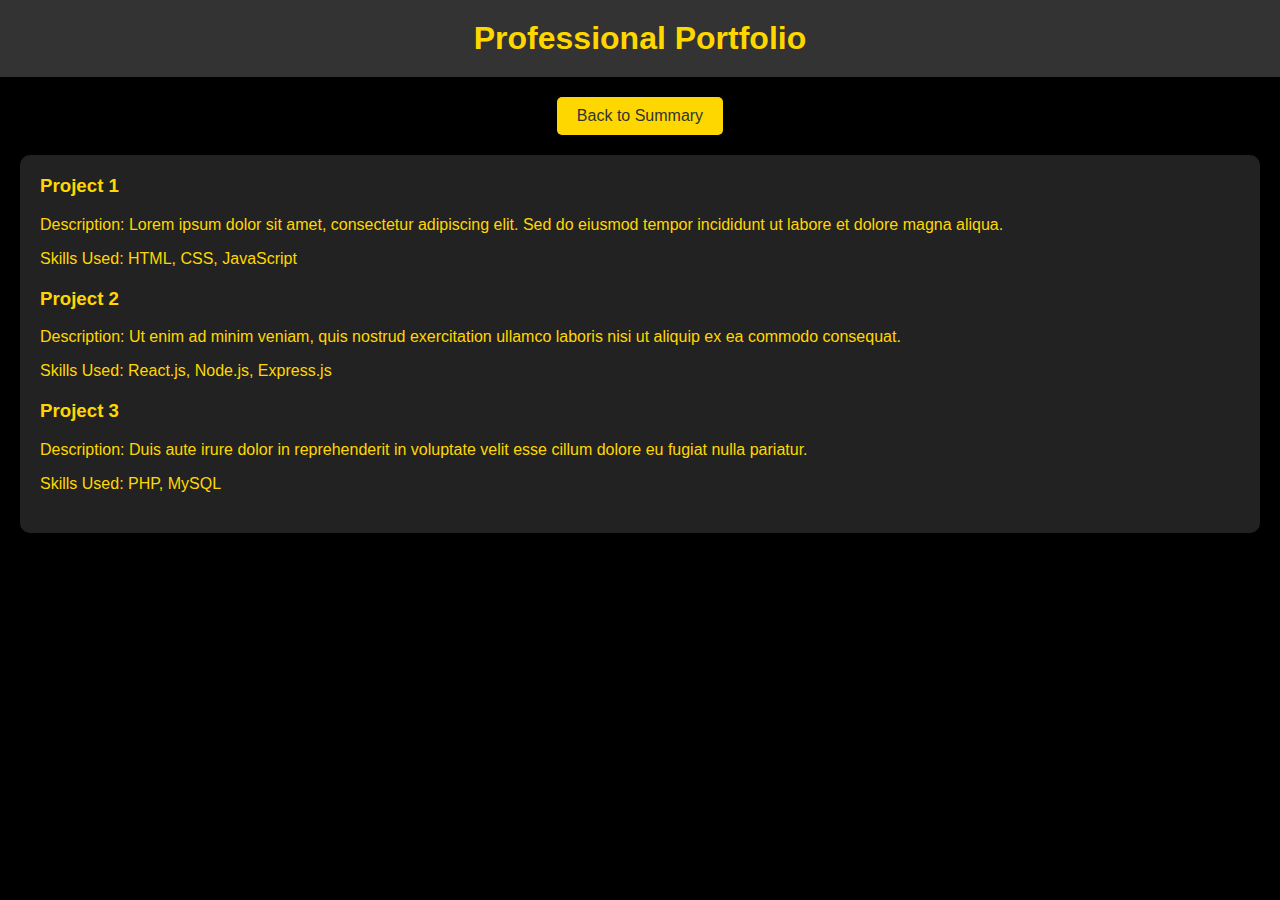
<file: index.html>
<!DOCTYPE html>
<html lang="en">
<head>
  <meta charset="UTF-8">
  <meta name="viewport" content="width=device-width, initial-scale=1.0">
  <title>Professional Portfolio - Projects</title>
  <style>
    body {
      font-family: Arial, sans-serif;
      margin: 0;
      padding: 0;
      background-color: #000; /* Black background */
      color: #ffd700; /* Gold text color */
    }
    header {
      background-color: #333;
      color: #ffd700;
      padding: 20px;
      text-align: center;
    }
    h1 {
      margin: 0;
    }
    nav {
      text-align: center;
      margin: 20px 0;
    }
    nav a {
      text-decoration: none;
      color: #ffd700; /* Gold text color */
      background-color: #333;
      padding: 10px 20px;
      border-radius: 5px;
      margin: 0 10px;
    }
    section {
      padding: 20px;
      margin: 20px;
      background-color: #222; /* Darker background */
      border-radius: 10px;
      box-shadow: 0 0 10px rgba(0, 0, 0, 0.1);
    }
    .project {
      margin-bottom: 20px;
    }
    .project h3 {
      margin-top: 0;
    }
    .back-btn {
      display: inline-block;
      padding: 10px 20px;
      background-color: #ffd700; /* Gold button background */
      color: #333; /* Button text color */
      border: none;
      border-radius: 5px;
      text-decoration: none;
      margin: 0 10px;
    }
    .back-btn:hover {
      background-color: #fbc02d; /* Lighter gold color on hover */
    }
  </style>
</head>
<body>

<header>
  <h1>Professional Portfolio</h1>
</header>

<nav>
  <a href="index.html" class="back-btn">Back to Summary</a>
</nav>

<section>
  <div class="project">
    <h3>Project 1</h3>
    <p>Description: Lorem ipsum dolor sit amet, consectetur adipiscing elit. Sed do eiusmod tempor incididunt ut labore et dolore magna aliqua.</p>
    <p>Skills Used: HTML, CSS, JavaScript</p>
  </div>
  
  <div class="project">
    <h3>Project 2</h3>
    <p>Description: Ut enim ad minim veniam, quis nostrud exercitation ullamco laboris nisi ut aliquip ex ea commodo consequat.</p>
    <p>Skills Used: React.js, Node.js, Express.js</p>
  </div>
  
  <div class="project">
    <h3>Project 3</h3>
    <p>Description: Duis aute irure dolor in reprehenderit in voluptate velit esse cillum dolore eu fugiat nulla pariatur.</p>
    <p>Skills Used: PHP, MySQL</p>
  </div>
</section>

</body>
</html>
</file>
